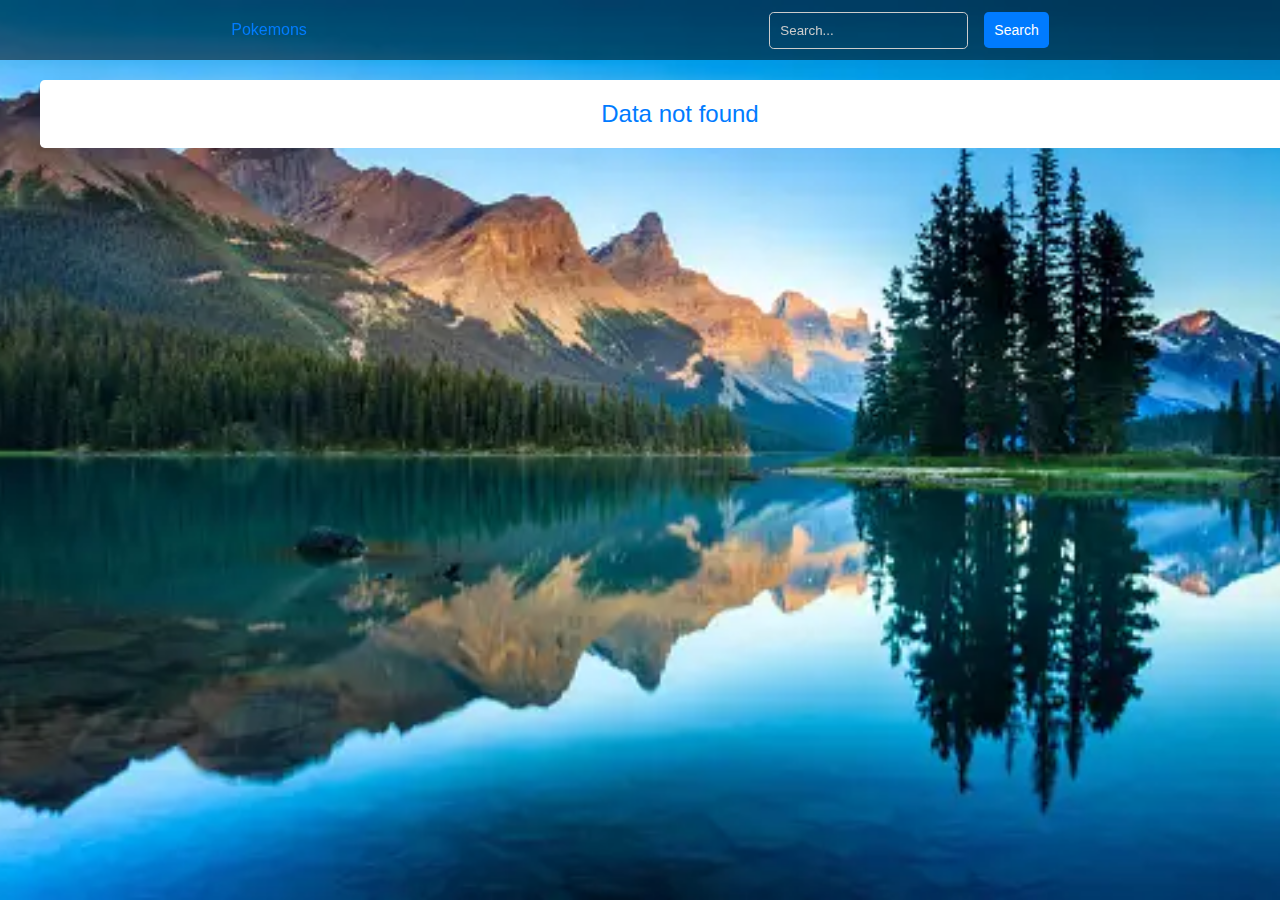
<file: src/pages/index.html>
<!DOCTYPE html>
<html lang="en">
  <head>
    <meta charset="UTF-8" />
    <meta name="viewport" content="width=device-width, initial-scale=1.0" />
    <link rel="stylesheet" href="../styles/styles.css" />
    <script defer src="../app/main.js"></script>
    <script defer src="../app/nav.js"></script>
    <title>Pokedex</title>
  </head>
  <body>
    <nav id="nav"></nav>

    <main class="container">
      <div id="loading" class="loading">
        <img src="../assets/Poké_Ball_icon.svg.png" />
      </div>
      <div id="data-container" class="data-container">
        <!-- search bar -->
        <div class="search-container">
          <input
            type="search"
            id="filter-pokemon"
            class="search-input"
            placeholder="Search list..."
          />
        </div>
        <!-- Data will be rendered here -->
        <div id="pokemon-list" class="pokemon-list"></div>
      </div>
      <div id="not-found" class="not-found">Data not found</div>
    </main>
  </body>
</html>
</file>
<file: src/styles/styles.css>
* {
  padding: 0px;
  margin: 0px;
  box-sizing: border-box;
  font-family: sans-serif;
}

:root {
  --primary-color: #575757;
  --secondary-color: #007bff;
  --tertiary-color: #f8f9fa;
  --background-color: black;
  --border-radius: 0.3rem;
}

body {
  background-image: url(../assets/nature.webp);
  background-size: cover;
  background-position: center;
  background-repeat: no-repeat;
  background-attachment: fixed;
}

/* Nav Start */

nav {
  background-color: rgba(0, 0, 0, 0.5);
  position: fixed;
  top: 0;
  left: 0;
  width: 100%;
  height: 60px;
  z-index: 10;
  display: flex;
  align-items: center;
  justify-content: space-around;
}
nav ul {
  list-style: none;
  display: flex;
  gap: 1.5rem;
  align-items: center;
}
nav ul li a {
  text-decoration: none;
  position: relative;
  color: var(--secondary-color);
}
nav ul li a::after {
  position: absolute;
  content: "";
  bottom: -5px;
  left: 0;
  width: 0px;
  height: 2px;
  background-color: white;
  transition: 0.5s ease;
}
nav ul li a:hover::after {
  width: 100%;
}
nav ul li a:hover {
  color: white;
}
.search {
  display: flex;
  align-items: center;
  gap: 1rem;
}
.search-input {
  width: 100%;
  padding: 10px;
  border: 1px solid #ccc;
  border-radius: var(--border-radius);
  background-color: transparent;
  color: var(--secondary-color);
  caret-color: var(--secondary-color);
  &::placeholder {
    color: #ccc;
  }
  &:focus {
    outline-offset: -1px;
    outline: 2px solid var(--secondary-color);
  }
}
.search-button {
  border: 0px solid;
  border-radius: var(--border-radius);
  padding: 10px;
  font-size: 14px;
  color: white;
  cursor: pointer;
  background-color: var(--secondary-color);
  &:hover {
    background-color: white;
    color: var(--secondary-color);
  }
}

/* Nav End */

.container {
  width: 100%;
  height: 100%;
  margin: 80px 0px 40px 40px;
}

.loading {
  display: grid;
  place-items: center;
  img {
    width: 100px;
    aspect-ratio: 1/1;
    animation: loader 1s infinite;
  }
}
@keyframes loader {
  0% {
    transform: rotate(0deg);
  }
  100% {
    transform: rotate(360deg);
  }
}
.not-found {
  display: none;
  text-align: center;
  font-size: 1.5em;
  padding: 20px;
  border-radius: var(--border-radius);
  background-color: white;
  color: var(--secondary-color);
}

.search-container {
  margin-bottom: 20px;
}

.data-container {
  overflow: hidden;
  border-radius: var(--border-radius);
  background-color: white;
}

.pokemon-list {
  display: grid;
  /* grid-template-columns: repeat(6, 1fr); */
  gap: 20px;
}

.data-item {
  padding: 20px;
  text-decoration: none;
  color: var(--primary-color);
  border: 1px solid var(--primary-color);
  border-radius: var(--border-radius);
  &::first-letter {
    text-transform: uppercase;
  }
}

.data-item:hover {
  border: 1px solid var(--secondary-color);
  color: var(--secondary-color);
}

.details {
  display: grid;
  grid-template-columns: 500px 1fr;
  ::first-letter {
    text-transform: uppercase;
  }
}

.details-image {
  display: grid;
  place-items: center;
  border-right: 1px solid grey;
  img {
    width: 250px;
    aspect-ratio: 1;
    filter: drop-shadow(5px 5px 10px gray);
  }
}

.details-first {
  background-color: red;
  color: white;
  padding: 20px;
  display: flex;
  flex-direction: column;
  gap: 0.5rem;
  & > div {
    display: flex;
    align-items: center;
    gap: 1rem;
    img {
      width: 50px;
      aspect-ratio: 1;
    }
    p {
      font-size: larger;
    }
  }
}

.details-secound {
  display: grid;
  grid-template-columns: repeat(2, 1fr);
}

.details-secound-about {
  display: flex;
  flex-direction: column;
  gap: 1.5rem;
  padding-bottom: 10px;
  border-right: 1px solid var(--primary-color);
  .secound {
    padding: 0px 20px;
    display: flex;
    align-items: center;
    gap: 1rem;
    a {
      text-decoration: none;
      color: white;
      padding: 8px 16px;
      border-radius: 20px;
      background-color: #007bff;
    }
    a:hover {
      opacity: 0.9;
    }
  }
  .cry {
    flex-direction: column;
    align-items: normal;
    gap: 0px;
  }
  .w-h {
    padding: 15px;
    background-color: var(--tertiary-color);
    justify-content: space-around;
    align-items: stretch;
    div {
      display: flex;
      flex-direction: column;
      align-items: center;
      gap: 0.5rem;
    }
  }
}

.details-secound-stats {
  padding: 20px;
  & > div {
    display: flex;
    flex-direction: column;
    gap: 0.5rem;
    a {
      text-decoration: none;
      font-size: 15px;
      background-color: var(--tertiary-color);
      color: var(--background-color);
      padding: 10px;
      display: flex;
      justify-content: space-between;
    }
    a:hover {
      background-color: var(--secondary-color);
      color: white;
    }
  }
}

audio {
  width: 100%;
  &::-webkit-media-controls-panel {
    background-color: white;
    padding: 0px;
  }
}

@media screen and (max-width: 720px) {
  .container {
    margin-left: 30px;
  }
  .pokemon-list {
    grid-template-columns: repeat(3, 1fr) !important;
  }

  .details {
    grid-template-columns: 1fr;
    grid-template-rows: 400px 1fr;
  }
  .details-secound {
    grid-template-columns: 1fr;
  }
}
</file>
